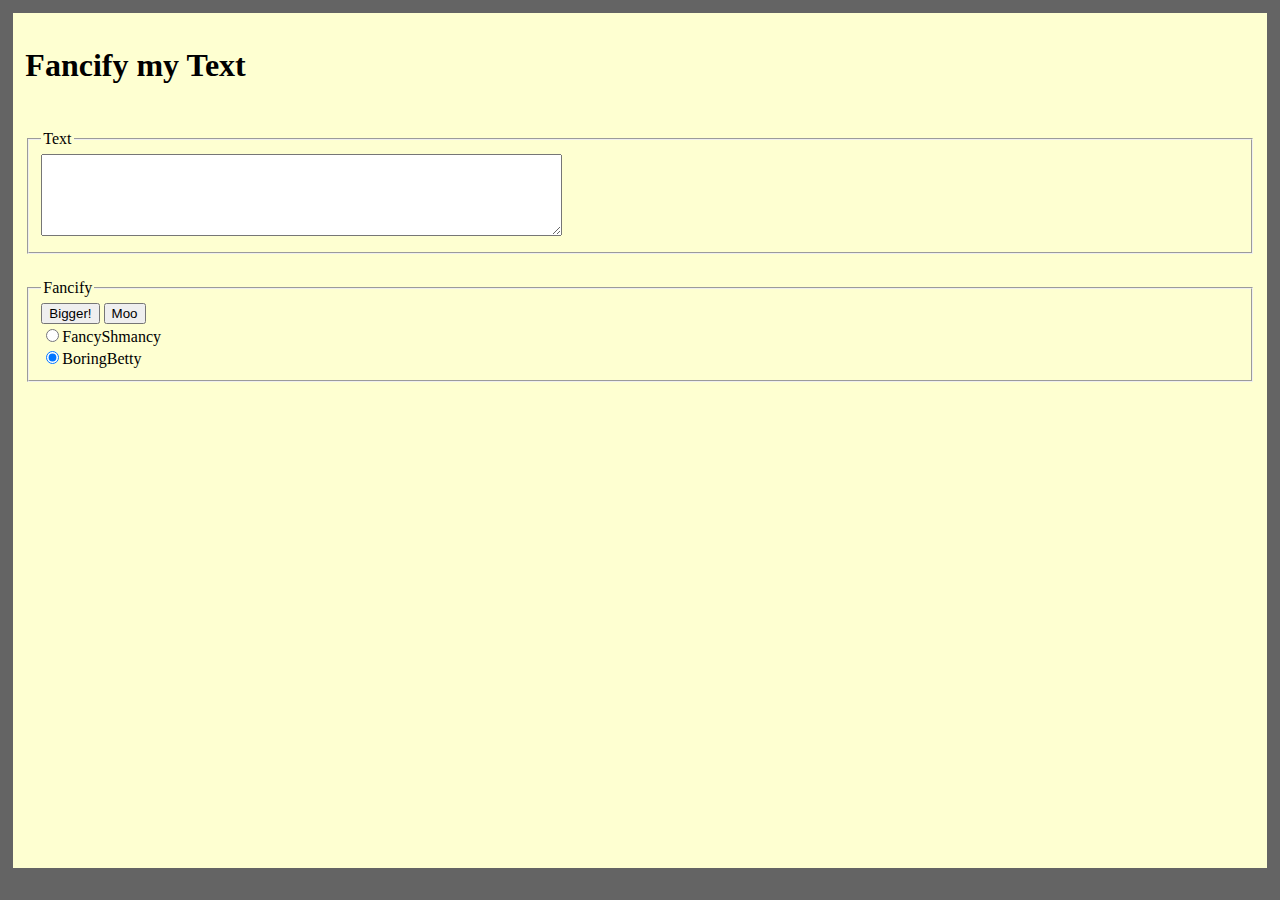
<file: fancifymytext.html>
<!DOCTYPE html>
<html lang='en'>
	<head>
		<title>Fancify Shamcify</title>
		<script src="fancifymytext.js"></script> 
		<link rel="stylesheet" href="fancifymytext.css">
	</head>

	<body>
		<div class='s1'><h1>Fancify my Text</h1></div>
		<div class='s1'>
			<fieldset>
				<legend>Text</legend>
				<div><textarea id='myTextArea' rows="4" cols="50"></textarea></div>
			</fieldset>
		</div>
		
		<div class='s1'>
			<fieldset>
				<legend>Fancify</legend>
				<div>
					<button id="biggerButton" onclick="biggerFunction()">Bigger!</button>
					<button id="mooButton" onclick="mooFunction()">Moo</button>
				</div>
				<div>
					<input type="radio" id="fancy" name="FancyOrNot" onchange="fancyOrBoring()" >FancyShmancy</input>
				</div>
				<div>
					<input type="radio" id="boring" name="FancyOrNot" onchange="fancyOrBoring()" checked>BoringBetty</input>
				</div>
			</fieldset>
		</div>
		
	</body>
</html>
</file>
<file: fancifymytext.css>
html {
	background-color: rgb(100,100,100);
	width: 100%;
	height: 100vh;
}
html body {
	display:flex;
	flex-direction: column;
	justify-content: flex-start;
	align-content: center;
	background-color: rgb(254, 255, 209);
	margin: 1%;
	height: 95%;
}
.s1{
	display:flex;
	flex-direction: column;
	justify-content: flex-start;
	align-content: flex-start;
	margin: 1%;
}

html body div div {
	margin-bottom: 2px;
}
textarea {
	font-size: 12pt;
}
</file>
